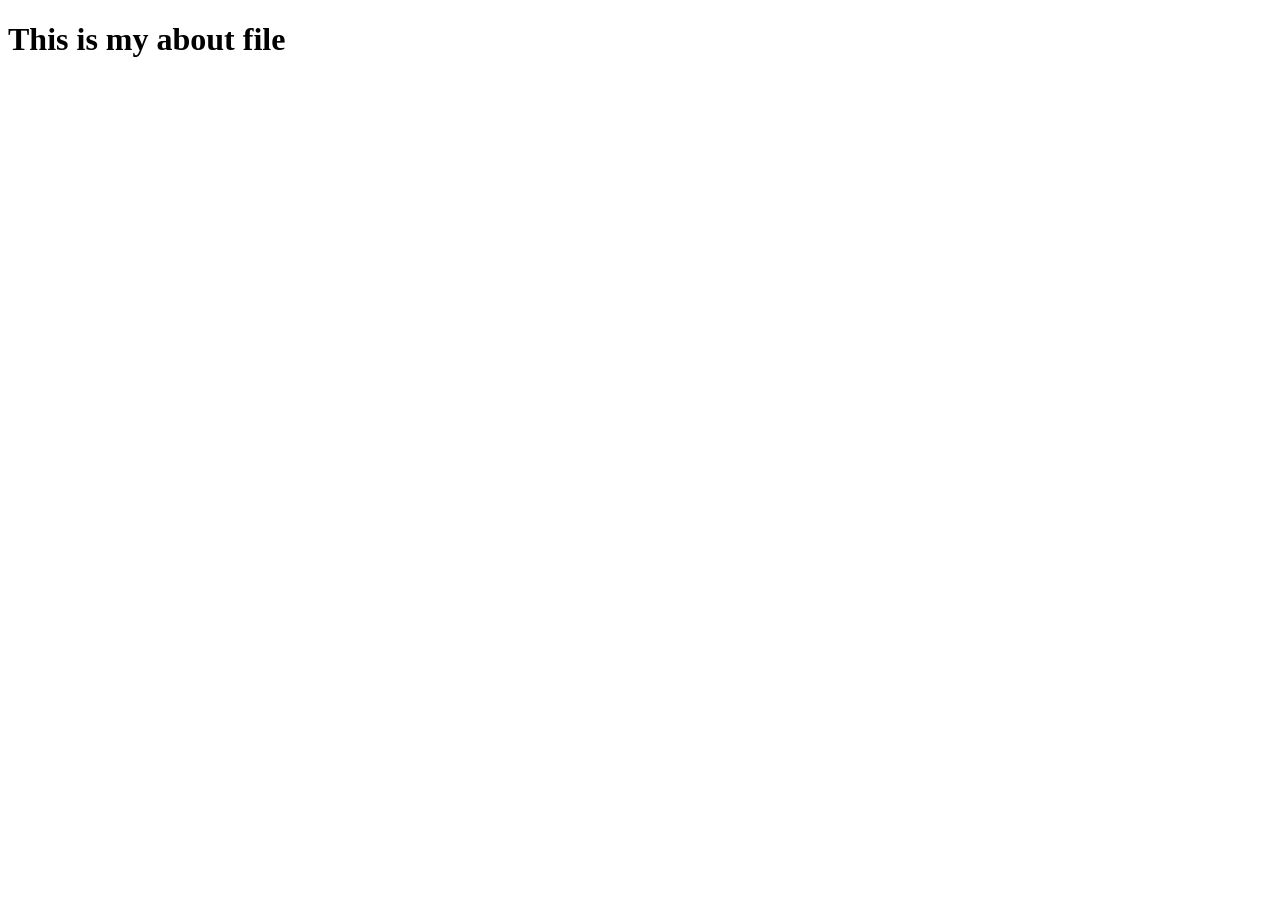
<file: about.html>
<!DOCTYPE html>
<html lang="en">
<head>
    <meta charset="UTF-8">
    <meta name="viewport" content="width=device-width, initial-scale=1.0">
    <title>Document</title>
</head>
<body>
    <h1>This is my about file </h1>
</body>
</html>
</file>
